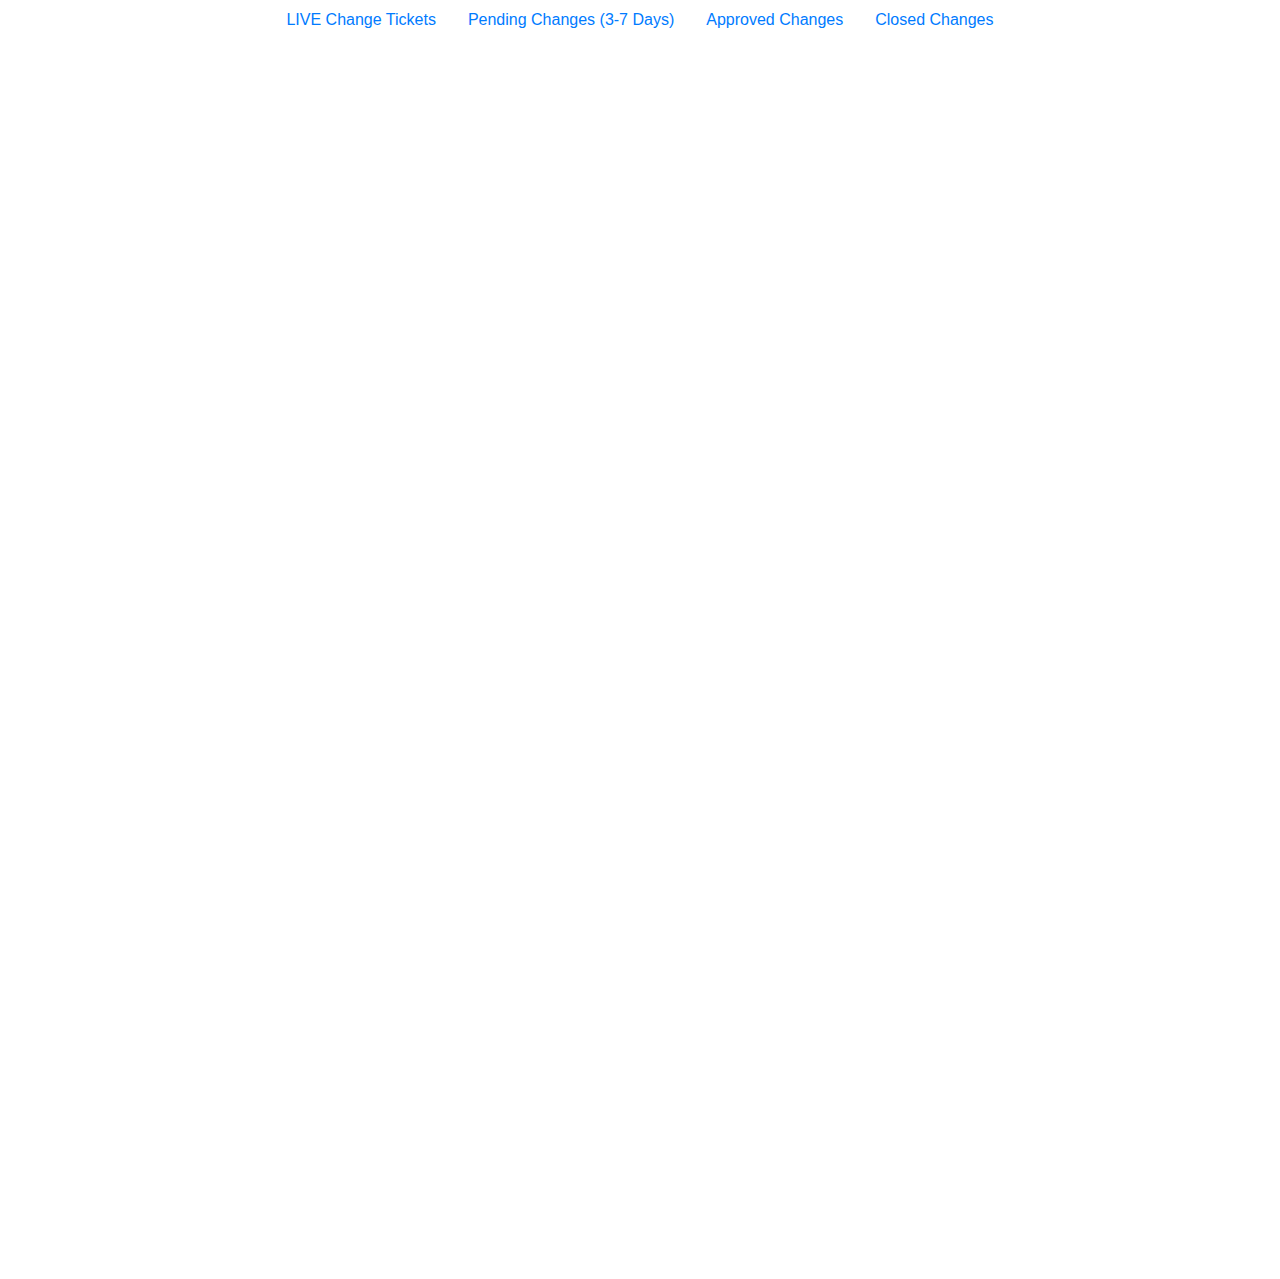
<file: request.html>
<!doctype html>
<html lang="en">

<head>
  <!-- Required meta tags -->
  <meta charset="utf-8">
  <meta name="viewport" content="width=device-width, initial-scale=1, shrink-to-fit=no">
 
  <!-- Bootstrap CSS -->
  <link rel="stylesheet" href="https://stackpath.bootstrapcdn.com/bootstrap/4.3.1/css/bootstrap.min.css"
    integrity="sha384-ggOyR0iXCbMQv3Xipma34MD+dH/1fQ784/j6cY/iJTQUOhcWr7x9JvoRxT2MZw1T" crossorigin="anonymous">

  <title>request</title>
</head>

<body>

  <ul class="nav justify-content-center">
    <li class="nav-item">
      <a class="nav-link active" href="https://docs.google.com/spreadsheets/d/1XUUn81AWcMMvxUc90z0OoPOVErYXz6JpjRYd4eGtbM4/edit#gid=193905590">LIVE Change Tickets</a>
    </li>
    <li class="nav-item">
      <a class="nav-link" href="https://docs.google.com/spreadsheets/d/1XUUn81AWcMMvxUc90z0OoPOVErYXz6JpjRYd4eGtbM4/edit#gid=1273735304">Pending Changes (3-7 Days)</a>
    </li>
    <li class="nav-item">
      <a class="nav-link" href="https://docs.google.com/spreadsheets/d/1XUUn81AWcMMvxUc90z0OoPOVErYXz6JpjRYd4eGtbM4/edit#gid=1705630141">Approved Changes</a>
    </li>
    <li class="nav-item">
      <a class="nav-link" href="https://docs.google.com/spreadsheets/d/1XUUn81AWcMMvxUc90z0OoPOVErYXz6JpjRYd4eGtbM4/edit#gid=80380885">Closed Changes</a>
    </li>
  </ul>
  <iframe src="https://docs.google.com/forms/d/e/1FAIpQLScQGyaSBeEfbIlGKwbW5Tsw_NHKMw731y3qIg0zuLCiRO2Jtw/viewform?embedded=true" width="1940" height="1232" frameborder="0" marginheight="0" marginwidth="0">Loading…</iframe>

      <!-- Optional JavaScript -->
    <!-- jQuery first, then Popper.js, then Bootstrap JS -->
    <script src="https://code.jquery.com/jquery-3.3.1.slim.min.js"
      integrity="sha384-q8i/X+965DzO0rT7abK41JStQIAqVgRVzpbzo5smXKp4YfRvH+8abtTE1Pi6jizo"
      crossorigin="anonymous"></script>
    <script src="https://cdnjs.cloudflare.com/ajax/libs/popper.js/1.14.7/umd/popper.min.js"
      integrity="sha384-UO2eT0CpHqdSJQ6hJty5KVphtPhzWj9WO1clHTMGa3JDZwrnQq4sF86dIHNDz0W1"
      crossorigin="anonymous"></script>
    <script src="https://stackpath.bootstrapcdn.com/bootstrap/4.3.1/js/bootstrap.min.js"
      integrity="sha384-JjSmVgyd0p3pXB1rRibZUAYoIIy6OrQ6VrjIEaFf/nJGzIxFDsf4x0xIM+B07jRM"
      crossorigin="anonymous"></script>
  </body>
  
  </html>
</file>
